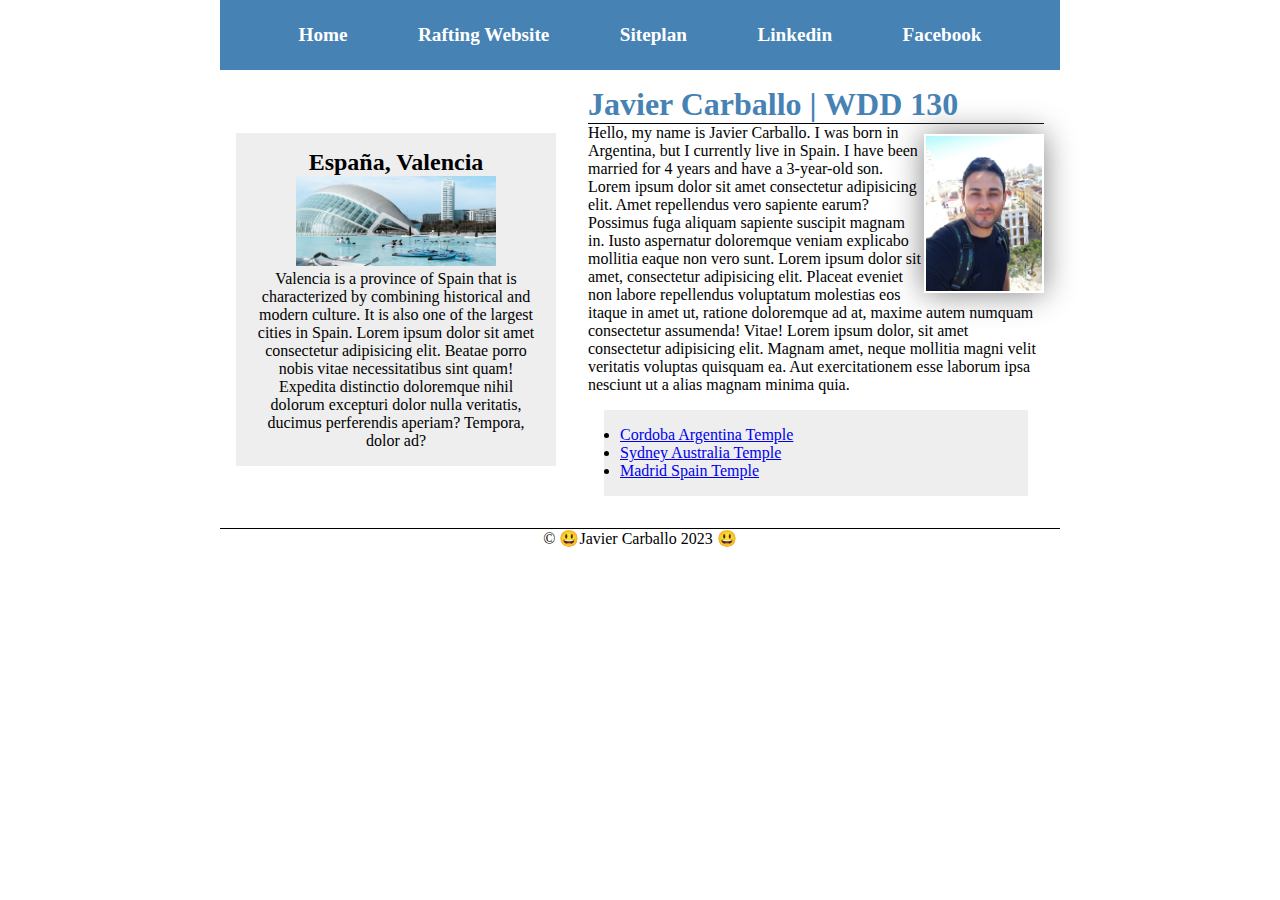
<file: index.html>
<!DOCTYPE html>
<html lang="en">
<head>
 <meta charset="UTF-8">
 <meta name="viewport" content="width=device-width, initial-scale=1.0">
 <title>Javier Carballo | WDD 130</title>
 <link rel="stylesheet" href="./styles/styles.css">
 <meta name="description" content="Information about the website creator.">
 <meta name="author" content=" Hector Javier Carballo">
</head>
<body>
 <header>
     <nav>
         <a href="#">Home</a>
         <a href="wwr/">Rafting Website</a>
         <a href="wwr/site-plan-rafting.html">Siteplan</a>
         <a href="https://linkedin.com">Linkedin</a>
         <a href="https://facebook.com">Facebook</a>
     </nav>
 </header>
 <div class="grid">
 <main>
     <h1>Javier Carballo | WDD 130</h1>
     <img src="./images/Javier-carballo.jpg" alt="" width="200">
     <p>Hello, my name is Javier Carballo. I was born in Argentina, but I currently live in Spain. I have been married for 4 years and have a 3-year-old son. Lorem ipsum dolor sit amet consectetur adipisicing elit. Amet repellendus vero sapiente earum? Possimus fuga aliquam sapiente suscipit magnam in. Iusto aspernatur doloremque veniam explicabo mollitia eaque non vero sunt. Lorem ipsum dolor sit amet, consectetur adipisicing elit. Placeat eveniet non labore repellendus voluptatum molestias eos itaque in amet ut, ratione doloremque ad at, maxime autem numquam consectetur assumenda! Vitae! Lorem ipsum dolor, sit amet consectetur adipisicing elit. Magnam amet, neque mollitia magni velit veritatis voluptas quisquam ea. Aut exercitationem esse laborum ipsa nesciunt ut a alias magnam minima quia.</p>
     <ul class="box">
        <li><a href="https://www.churchofjesuschrist.org/temples/details/cordoba-argentina-temple?lang=spa" target="_blank">Cordoba Argentina Temple</a></li>
        <li><a href="https://www.churchofjesuschrist.org/temples/details/sydney-australia-temple?lang=spa" target="_blank">Sydney Australia Temple</a> </li>
        <li><a href="https://www.churchofjesuschrist.org/temples/details/madrid-spain-temple?lang=spa" target="_blank">Madrid Spain Temple</a></li>
     </ul>
 </main>
 <aside class="box">
    <h2>España, Valencia</h2>
    <img src="./images/ciudad-artes-ciencias-valencia.jpg" alt="">
    <p>Valencia is a province of Spain that is characterized by combining historical and modern culture. It is also one of the largest cities in Spain. Lorem ipsum dolor sit amet consectetur adipisicing elit. Beatae porro nobis vitae necessitatibus sint quam! Expedita distinctio doloremque nihil dolorum excepturi dolor nulla veritatis, ducimus perferendis aperiam? Tempora, dolor ad?</p>
 </aside>
</div>
 <footer>
 <p> &copy; 😃Javier Carballo 2023 😃 </p>
 </footer>
 
</body>
<!--This page was modified on 10/02/2023-->
</html>
</file>
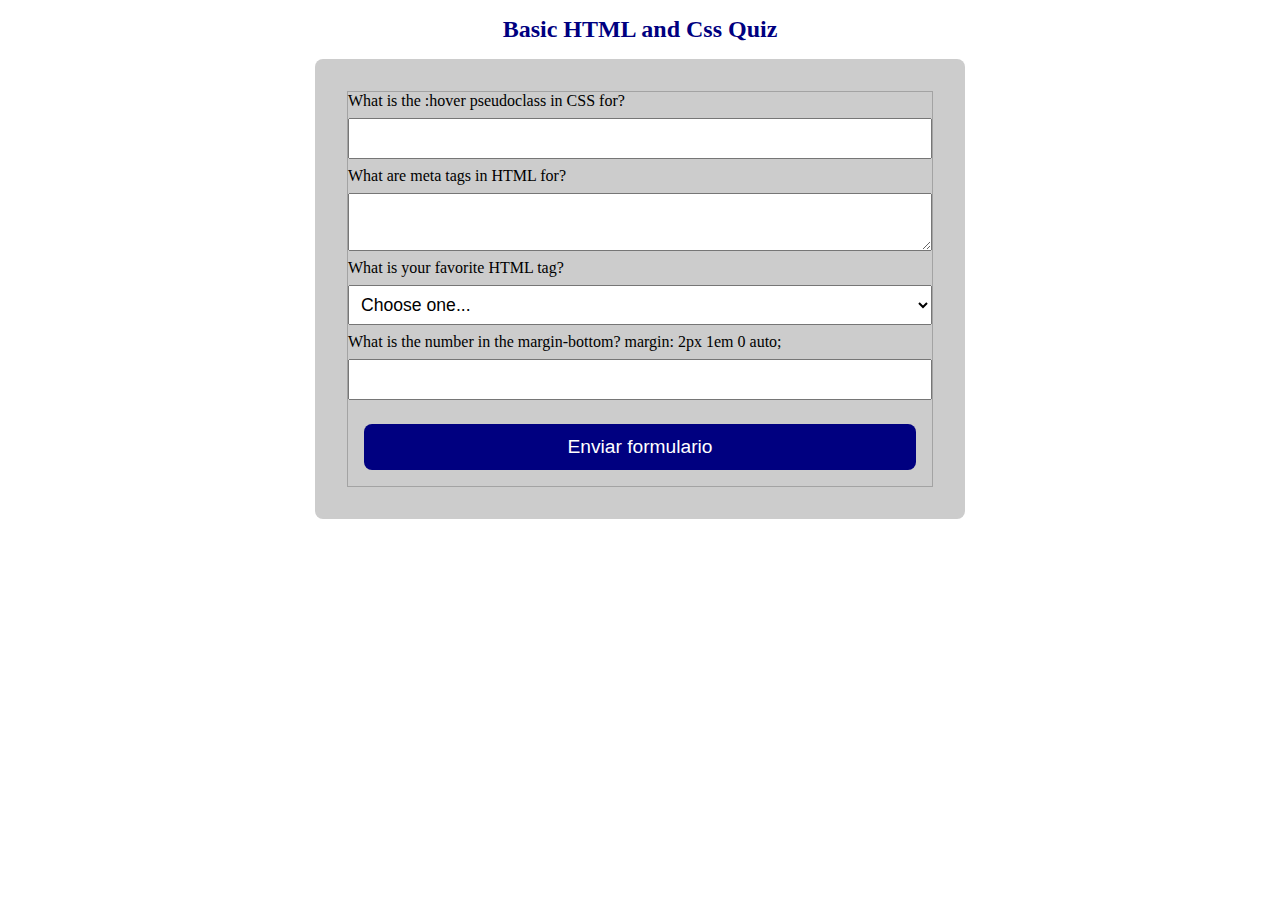
<file: quiz.html>
<!DOCTYPE html>
<html lang="en">
<head>
    <meta charset="UTF-8">
    <meta name="viewport" content="width=device-width, initial-scale=1.0">
    <title>Quiz Activity Week 05</title>
    <link rel="stylesheet" href="./styles/quiz.css">
</head>
<body>
    <header>
        <h1>Basic HTML and Css Quiz</h1>

    </header>
    <main>
        <form>
            <fieldset>
                <label for="q1">What is the :hover pseudoclass in CSS for?</label>
               <input type="text" id="q1" name="q1">
                <label for="q2">What are meta tags in HTML for?</label>
                <textarea name="q2" id="q2" rows="2"></textarea>
                <label for="q3">What is your favorite HTML tag?</label>
                <select name="q3" id="q3">
                    <option value="img"> img: To add images to the document</option>
                    <option value="" selected disabled>Choose one...</option>
                    <option value="p">p: To add paragraph</option>
                    <option value="a">a: To add links</option>
                    <option value="Others">Others</option>                   
                </select>
                <label for="q4"> What is the number in the margin-bottom? margin: 2px 1em 0 auto;</label>
                <input type="number" id="q4" name="q4">
                <button type="submit">Enviar formulario</button>
                
            </fieldset>
       




        </form>

    </main>
    <footer>

    </footer>


</body>
</html>
</file>
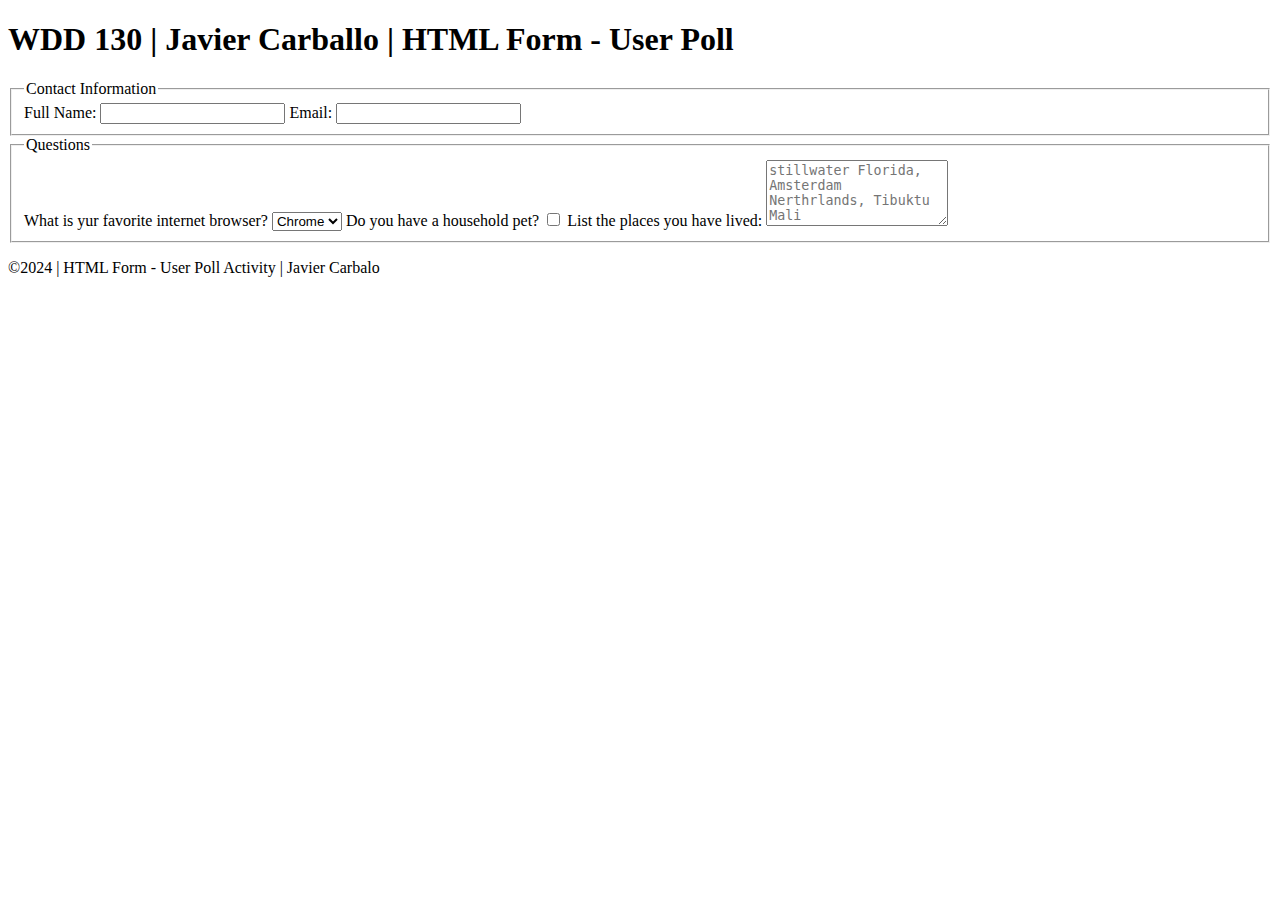
<file: week05/pol-form.html>
<!DOCTYPE html>
<html lang="en">
<head>
    <meta charset="UTF-8">
    <meta name="viewport" content="width=device-width, initial-scale=1.0">
    <title>WDD 130 | HTML Form - User Javier Carballo</title>
</head>
<body>
    <header>
        <h1>WDD 130 | Javier Carballo | HTML Form - User Poll</h1>
 
    </header>
    <main>
        <form>
            <fieldset>
                <legend>Contact Information</legend>
               <label for="fullname">Full Name:</label>
               <input type="text" id="fullname" name="fullname">
               <label for="email">Email:</label>
               <input type="email" id="usermail" name="usermail">
            </fieldset>
            <fieldset>
                <legend>Questions</legend>
                <label for="browser">What is yur favorite internet browser?</label>
                <select name="browser" id="browser">
                    <option value="chrome">Chrome</option>
                    <option value="firefox">Firefox</option>
                    <option value="safari">Safari</option>
                    <option value="edge">Edge</option>
                    <option value="brave">Brave</option>
                    <option value="other">Other</option>
                </select>
                <label for="pet">Do you have a household pet?</label>
                <input type="checkbox" id="pet" name="pet">
                <label for="feedback">List the places you have lived:</label>
                <textarea name="feedback" id="feedback" rows="4"  placeholder="stillwater Florida, Amsterdam Nerthrlands, Tibuktu Mali"></textarea>

            </fieldset>
        </form>


    </main>
    <footer>
        <p>&copy;2024 | HTML Form - User Poll Activity | Javier Carbalo </p>

    </footer>
</body>
</html>
</file>
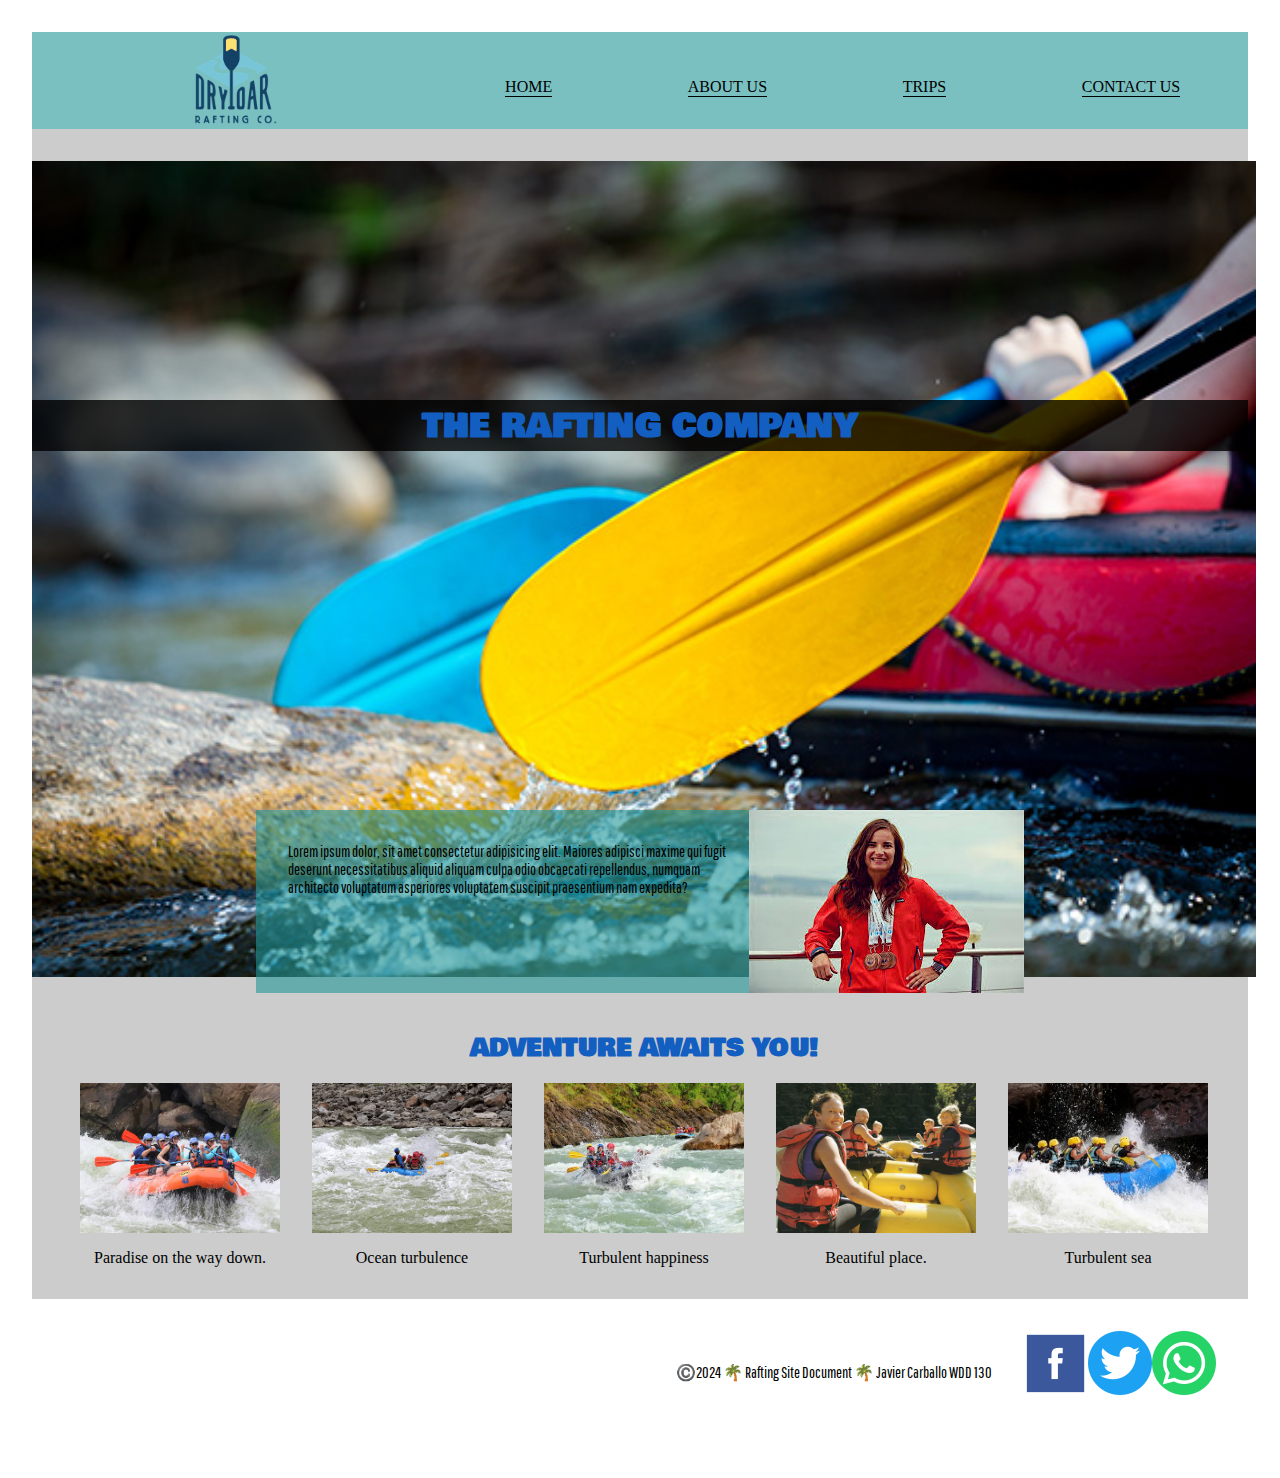
<file: wwr/about.html>
<!DOCTYPE html>
<html lang="en">
<head>
    <meta charset="UTF-8">
    <meta name="viewport" content="width=device-width, initial-scale=1.0">
    <title>Document</title>
    <link rel="stylesheet" href="./styles/rafting.css">
</head>
<body>
    <header>
        <img src="./images/Rafting..png" alt="Rafting Site Logo">

        <nav>
            <a href="#">HOME</a>
            <a href="#">ABOUT US</a>
            <a href="#">TRIPS</a>
            <a href="#">CONTACT US</a>
        </nav>        
    </header>
    <main>
<div class="hero">
    <img src="./images/rafting49_600.jpg" alt="background image">
    <h1>THE RAFTING COMPANY</h1>
</div>
    <article>
        <img src="./images/happy.jfif" alt="">
        <p>Lorem ipsum dolor, sit amet consectetur adipisicing elit. Maiores adipisci maxime qui fugit deserunt necessitatibus aliquid aliquam culpa odio obcaecati repellendus, numquam architecto voluptatum asperiores voluptatem suscipit praesentium nam expedita?</p>
        
    </article>
    <section class="story">
        <h2>HISTORY</h2>
        <div class="history">
        <p>Lorem ipsum dolor sit amet consectetur adipisicing elit. Id aspernatur ipsa eos, optio et consectetur facilis iste exercitationem, asperiores officiis dignissimos eveniet incidunt minus eum quos, neque quia sapiente voluptatibus.</p>
        <img src="./images/second.png" alt="Number 1">
        <p>Lorem ipsum dolor sit amet consectetur adipisicing elit. Ducimus earum id voluptate iure quas ratione exercitationem, odit natus beatae iusto excepturi quis quam, inventore et, ex qui reprehenderit quod impedit.</p>
    </div>
    </section>
    <section class="advent">
        <h2>ADVENTURE AWAITS YOU!</h2>
     <div class="adventure">  
        <figure>
        <img src="./images/first.png" alt="images 1">
        <figcaption>Paradise on the way down.</figcaption>
    </figure>
    <figure>
        <img src="./images/second.png" alt="images 2">
        <figcaption>Ocean turbulence</figcaption>
    </figure>
    <figure>
        <img src="./images/3.png" alt="images 3">
        <figcaption>Turbulent happiness</figcaption>
    </figure>
    <figure>
        <img src="./images/fourth.png" alt="images 4">
        <figcaption>Beautiful place.</figcaption>
    </figure>
    <figure>
        <img src="./images/fifth.webp" alt="images 5">
        <figcaption>Turbulent sea</figcaption>
    </figure>
</div> 
    </section>


    </main>
    <footer>
        <p>
             ©️2024 🌴 Rafting Site Document 🌴 Javier Carballo WDD 130 </p>
       

            <a href="https://www.facebook.com">
                <img src="./images/facebook.png" alt="facebook">
            </a>
            <a href="https://twitter.com/">
                <img src="./images/twitter.webp "  alt="twitter">
            </a> 
            <a href="https://whatsapp.com">
                <img src="./images/whatsapp.png" alt="whatsapp">
           </a>
       
    </footer>
</body>
</html>
</file>
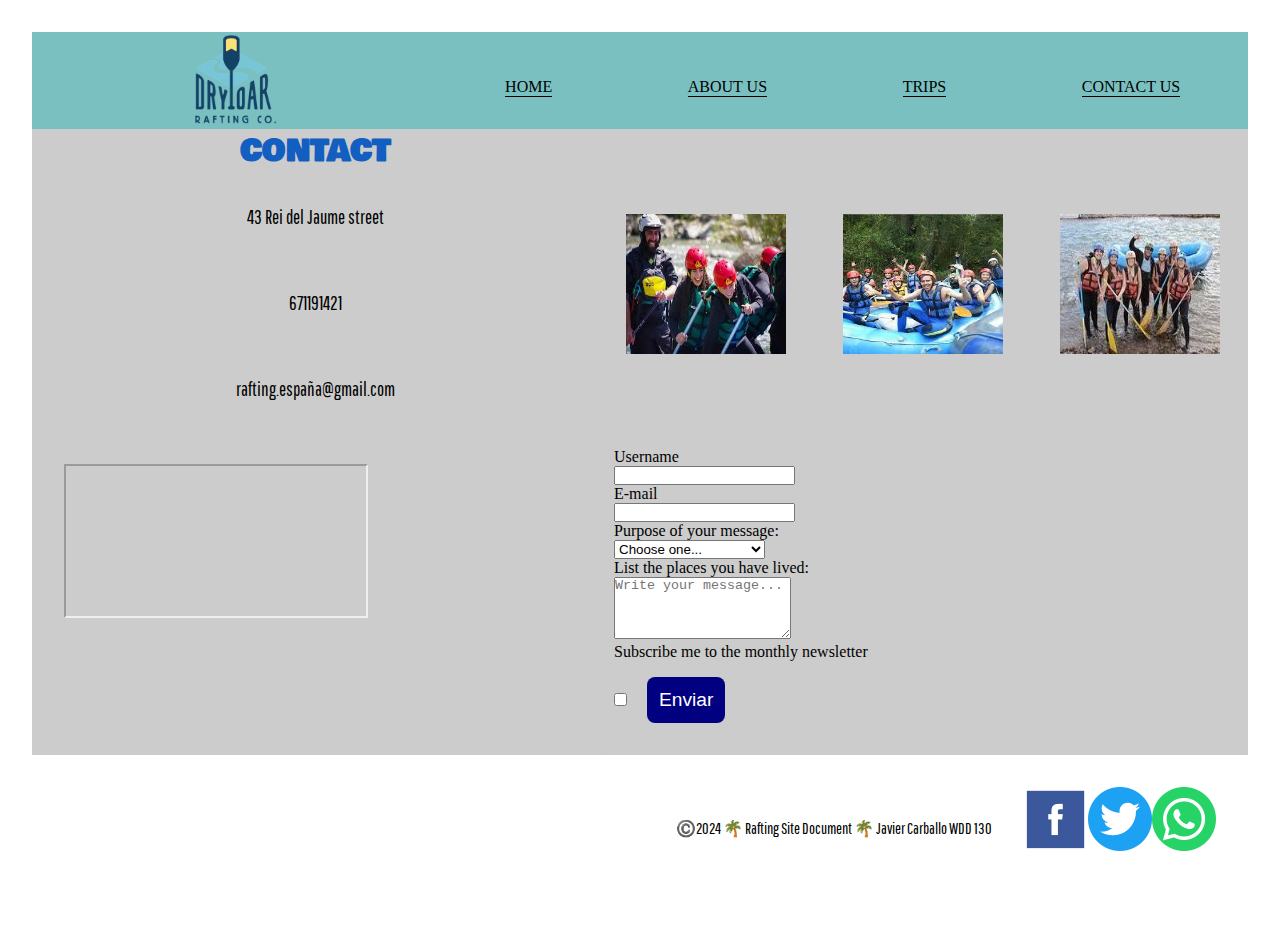
<file: wwr/contact.html>
<!DOCTYPE html>
<html lang="en">
<head>
    <meta charset="UTF-8">
    <meta name="viewport" content="width=device-width, initial-scale=1.0">
    <meta name="description" content="Contact">
    <title>Contact</title>
    <link rel="stylesheet" href="./styles/rafting.css">
</head>
<body>
    <header>
        <img src="./images/Rafting..png" alt="Rafting Site Logo">

        <nav>
            <a href="#">HOME</a>
            <a href="#">ABOUT US</a>
            <a href="#">TRIPS</a>
            <a href="#">CONTACT US</a>
        </nav>        
    </header>
    <main>
        <section class="contact">
        <h2>CONTACT</h2>
        <p>43 Rei del Jaume street</p>
        <p> 671191421</p> 
        <p> rafting.españa@gmail.com</p>
        </section>
        <section  class="img-contact">
         
      <img src="./images/happy.jpg" alt="">
      <img src="./images/happy2.jpg" alt="">
      <img src="./images/happy3.jpg" alt="">
       
       </section>
        <section class="iframe">
              
            <iframe src="https://www.google.com/maps/embed?pb=!1m18!1m12!1m3!1d3404.630883042633!2d-64.17965828530609!3d-31.42429440377802!2m3!1f0!2f0!3f0!3m2!1i1024!2i768!4f13.1!3m3!1m2!1s0x9432a2912aa5a80d%3A0x70bb521c96cd24c1!2sTransito%20Caceres%20de%20Allende%20462%2C%20X5000HVF%20C%C3%B3rdoba!5e0!3m2!1ses-419!2sar!4v1662163412933!5m2!1ses-419!2sar"  allowfullscreen="" loading="lazy" referrerpolicy="no-referrer-when-downgrade"></iframe>
        </section>
            
            
        <section class="form">
                          
            <form>
             <label for="validationCustom01">Username</label>
             <input type="text" class="form-control" id="validationCustom01"required>
             <label for="validationCustomUsername" >E-mail</label>
             <span class="input-group-text" id="inputGroupPrepend"></span>
             <input type="text" class="form-control" id="validationCustomUsername" required>
             <label for="Purpose">Purpose of your message:</label>
             <select name="Purpose" id="Purpose">
                <option value="" selected disabled>Choose one...</option>
                <option value="General Inquiry"> General Inquiry</option>
                <option value="Reservation Question">Reservation Question</option>
                <option value="Website Suggestion">Website Suggestion</option>
                 <option value="Others">Others</option>                   
             </select>
             <label for="feedback">List the places you have lived:</label>
             <textarea name="feedback" id="feedback" rows="4"  placeholder="Write your message..."></textarea>
             <label for="subscribe">Subscribe me to the monthly newsletter</label>
             <input type="checkbox" id="subscribe" name="subscribe">
             <button class="btn" type="submit">Enviar</button>
            </form>
        </section>
       



    </main>
    <footer>
        <p>
             ©️2024 🌴 Rafting Site Document 🌴 Javier Carballo WDD 130 </p>
       

            <a href="https://www.facebook.com">
                <img src="./images/facebook.png" alt="facebook">
            </a>
            <a href="https://twitter.com/">
                <img src="./images/twitter.webp "  alt="twitter">
            </a> 
            <a href="https://whatsapp.com">
                <img src="./images/whatsapp.png" alt="whatsapp">
           </a>
       
    </footer>
</body>
</html>
</file>
<file: styles/styles.css>
* {
    margin: 0 ;
    padding: 0;
    box-sizing:border-box ;
}

/* Class Selectors*/
.box {
    height: auto;
    margin: 1rem;
    padding: 1rem;
    background-color:  #eee;
    color: #000 ;
}

nav{
    background-color: steelblue;
    padding: 1rem;
    display: flex;
    justify-content: space-evenly;
    align-items: center;
}

nav a {
    display: block;
    padding: 0.5rem;
    text-decoration: none;
    font-size: 1.2rem;
    font-weight: 700;
    color: white;
}

h1{
    color: steelblue;
    border-bottom:solid 1px #000;
}

 main img{
    width: 120px;
    height: auto;
    margin-top: 10px;
    border: 1px hidden rgba(0, 0, 0, 1) ;
    padding: 2px;
    box-shadow: 0 0 30px gray;
    float: right;
}
main p {
    padding: 0;
}


aside{
    width: 20rem;
    height: 300px;
    text-align: center;
}
aside img{
    width: 200px;
    height: auto;
}

aside h2{
    top: 47px;
    left: 10px;
}

footer{
    margin-top: 1em;
    border-top: 1px solid #000;
    text-align: center;
}
header, .grid,  footer{
    max-width: 840px;
    margin: 0 auto;

}
.grid{
display: grid;
align-items: center;
}

main{
    grid-column: 2/3;
    margin: 1rem;
}
aside{
    width: 20rem;
    position: relative;
    grid-column: 1/2;
    grid-row: 1/2;

}
</file>
<file: styles/quiz.css>
*{  
    margin: 0;
    padding: 0;
    box-sizing:border-box;
}

h1{
    margin: 1rem;
    font-size: 1.5em;
    color: navy;
    text-align: center;
}
fieldset{
         display: grid;
         grid-gap: .5rem;
         margin: 1rem;
         border: 1px solid rgba(0, 0, 0, 0.2);

}
form{
	width:650px;
	padding:1rem;
	border-radius:0.5rem;
	margin:0 auto;
	background-color:#ccc;
}

form label{
	text-align: left;
    padding-right: 1rem;
	font-weight:lighter;
	display:inline-block;
}

input, select, textarea{
    padding: 0.5rem;
    font-size: 1.1rem;
}

button{
    margin: 1rem;
    background-color: navy;
    color: #fff;
    border: none;
    border-radius: .5rem;
    padding:.75rem;
    font-size: 1.2rem;
}
.form-item {
    display: grid;
    align-items: center;
}
.colunm1{
    grid-template-columns: 3fr 1fr;
    margin:0.5rem 0 ;
}
.colunm2{
    grid-template-columns: 1fr 2fr;
}
</file>
<file: wwr/styles/rafting.css>
@import url('https://fonts.googleapis.com/css2?family=Heebo:wght@500&family=Pathway+Gothic+One&family=Roboto&display=swap');
@import url('https://fonts.googleapis.com/css2?family=Bowlby+One&display=swap');
* {
    margin: 0 ;
    padding: 0 ;
   box-sizing: border-box;
}
body{
    margin: 1rem;
    padding: 1rem ;
}

:root {
    --primary-color: #3a9df4;
    --secondary-color: #125ec1;
    --heading-font :'Bowlby One', sans-serif;
    --paragraph-font: 'Pathway Gothic One', sans-serif;
    --background-color: rgb(34, 150, 152, .6) ;
    }
    
    .hero {
        margin-bottom: 1rem;
    }
    h1,h2,h3{
        font-family: var(--heading-font);
        color: var(--secondary-color);
    }
    .hero h1 {
        width: 95%;
        height: auto;
        position: absolute;
        background-color:  rgba(0, 0, 0, 0.8);
        top: 400px;
        text-align: center;
        
    }
      
    .hero img {
     width: 100%;
     height: auto; 
     margin-top: 2rem;    
    }
    
    article{
        width: 60%;
        height: auto;
        position: absolute;
        background-color:var(--background-color);
        top: 90%;
        left: 20%;
    }
    article img{
        float: right;
    
    }
    p {
        margin: 1rem;
        padding: 1rem;
        font-family: var(--paragraph-font);
    }
    
   
   
   .adventure img{
    margin: 1rem;
    display: block;
    
   }
   header{

   display: grid;
   grid-template-columns: 1fr 2fr;
   align-items: center;
   background-color: var(--background-color);
   
   
  
   
   }
 header img{
    width: 90px;
    height: auto;
    display: flex;
    justify-self: center;
    
    
        
    }

    header nav {
        display: flex;
        justify-content: space-around ;
        font-size: nav
        
       
    }

    header a{
    height: 2rem;
	color: black;
	text-decoration: none;
    border-bottom: 1px solid black;
    display: flex;
    align-items: end;   
    font-size: 'Bowlby One', sans-serif;
    }
.advent{
    text-align: center;
    padding: 2rem;
  
}   
.adventure {
    display: flex;
}

.adventure  img{
    width:200px ;
    height: 150px;
}
.story{
    text-align: center;
}
.history{
     display: flex;
     padding: 2rem;
     
}
.history img {
   width: 400px;
 
 }
.history p {
   align-self: center;

}

footer{
    margin: 2rem;
    display: flex;
    justify-content:flex-end;   

}
main{
    display: grid;
    grid-template-columns: 2fr 2fr;
    background-color:#ccc;

}
.contact{
   
    display: flex;
    flex-direction: column;
    justify-content: center;
    align-items: center;
    font-size: larger;
}
.img-contact{
    height: 133px;
    display: flex;
    justify-content: center; 
    align-self: center;
    justify-content: space-around;
}
.img-contact img {
    width: 160px;
    height: 140px;
}

.iframe{
    padding: 1rem;
    margin: 1rem;
}
fieldset{
    margin: 1rem;
    border: 1px solid rgba(0, 0, 0, 0.2);

}
form{
width:650px;
padding:1rem;
border-radius:0.5rem;
margin:0 auto;
background-color:#ccc;
}

form label{
text-align:center;

font-weight:lighter;
display: flex;

}



button{
margin: 1rem;
background-color: navy;
color: #fff;
border: none;
border-radius: .5rem;
padding:.75rem;
font-size: 1.2rem;
}
</file>
